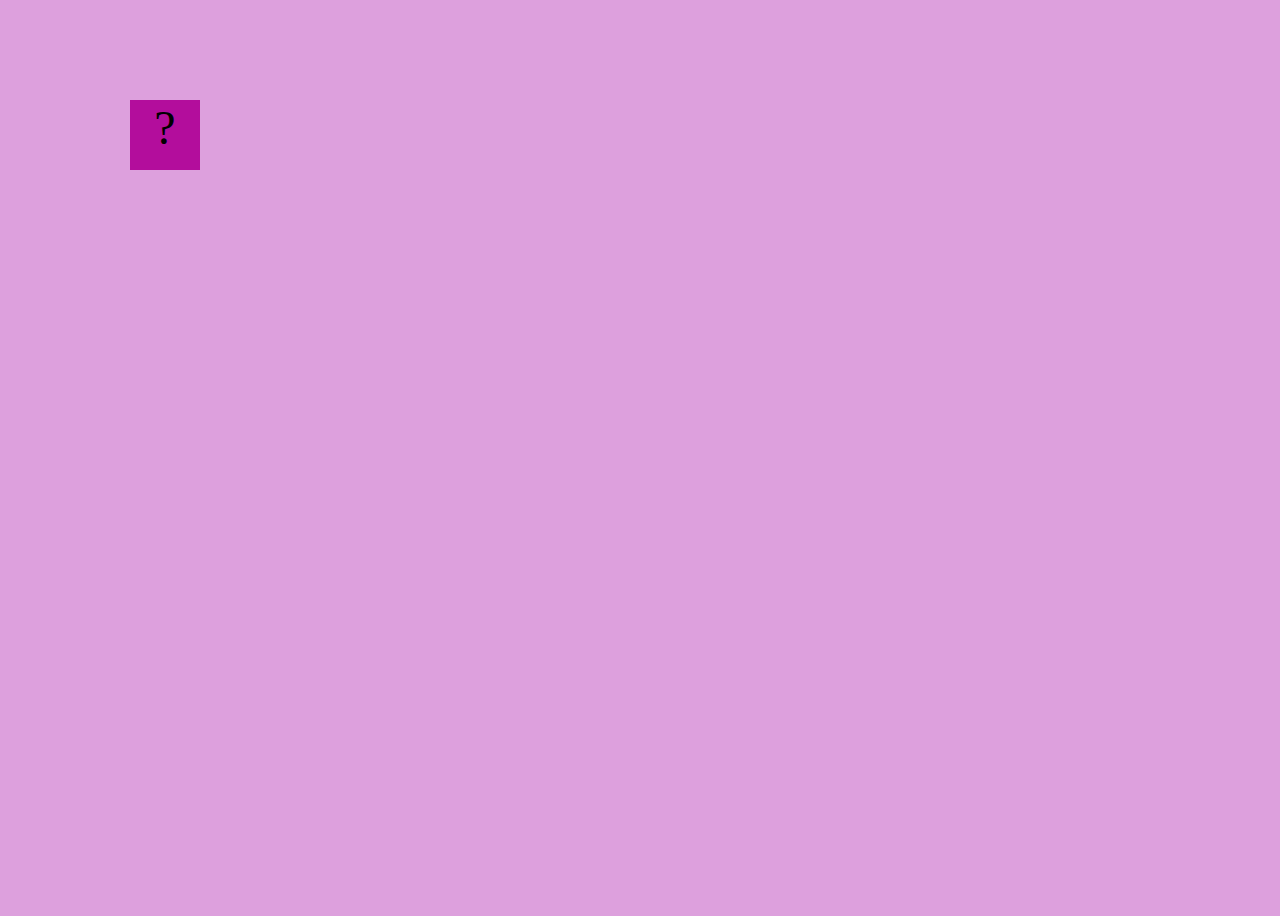
<file: projects/bouncing-box/index.html>
<!DOCTYPE html>
<html>
<head>
	<meta charset="utf-8">
	<title>Bouncing Box</title>
	<script src="jquery.min.js"></script>
	<style>
		.box {
			width: 70px;
			height: 70px;
			background-color: rgb(179, 13, 156);
			font-size: 300%;
			text-align: center;
			user-select: none;
			display: block;
			position: absolute;
			top: 100px;
			left: 0px;  /* <--- Change me! */
		}
		.board{
			height: 100vh;
			background-color: plum 
		}
	</style>
	<!-- 	<script src="//cdnjs.cloudflare.com/ajax/libs/jquery/2.1.1/jquery.min.js"></script> -->

</head>
<body class="board">
	<!-- HTML for the box -->
	<div class="box">?</div>

	<script>
		(function(){
			'use strict'
			/* global jQuery */

			//////////////////////////////////////////////////////////////////
			/////////////////// SETUP DO NOT DELETE //////////////////////////
			//////////////////////////////////////////////////////////////////
			
			var box = jQuery('.box');	// reference to the HTML .box element
			var board = jQuery('.board');	// reference to the HTML .board element
			var boardWidth = board.width();	// the maximum X-Coordinate of the screen

			// Every 50 milliseconds, call the update Function (see below)
			setInterval(update, 50);
			
			// Every time the box is clicked, call the handleBoxClick Function (see below)
			box.on('click', handleBoxClick);

			// moves the Box to a new position on the screen along the X-Axis
			function moveBoxTo(newPositionX) {
				box.css("left", newPositionX);
			}

			// changes the text displayed on the Box
			function changeBoxText(newText) {
				box.text(newText);
			}

			//////////////////////////////////////////////////////////////////
			/////////////////// YOUR CODE BELOW HERE /////////////////////////
			//////////////////////////////////////////////////////////////////
			
			// TODO 2 - Variable declarations 
			var positionX = 0;
			var points=0
			var speed=10

			
			/* 
			This Function will be called 20 times/second. Each time it is called,
			it should move the Box to a new location. If the box drifts off the screen
			turn it around! 
			*/
			function update() {
				positionX = positionX + speed;
				moveBoxTo(positionX);
				if(positionX > boardWidth){
					speed = speed *-1
				}
				if(positionX < 0){
					speed = speed *-1
				}
			};

			/* 
			This Function will be called each time the box is clicked. Each time it is called,
			it should increase the points total, increase the speed, and move the box to
			the left side of the screen.
			*/
			function handleBoxClick() {
				console.log(positionX)
				positionX = 0;
				points = points + 1
				changeBoxText(points)
				speed =speed + 4
				// Reassigning the positionX variable to 0 so that the box will move back to the left side of the screen

			};





		})();
	</script>
</body>
</html>
</file>
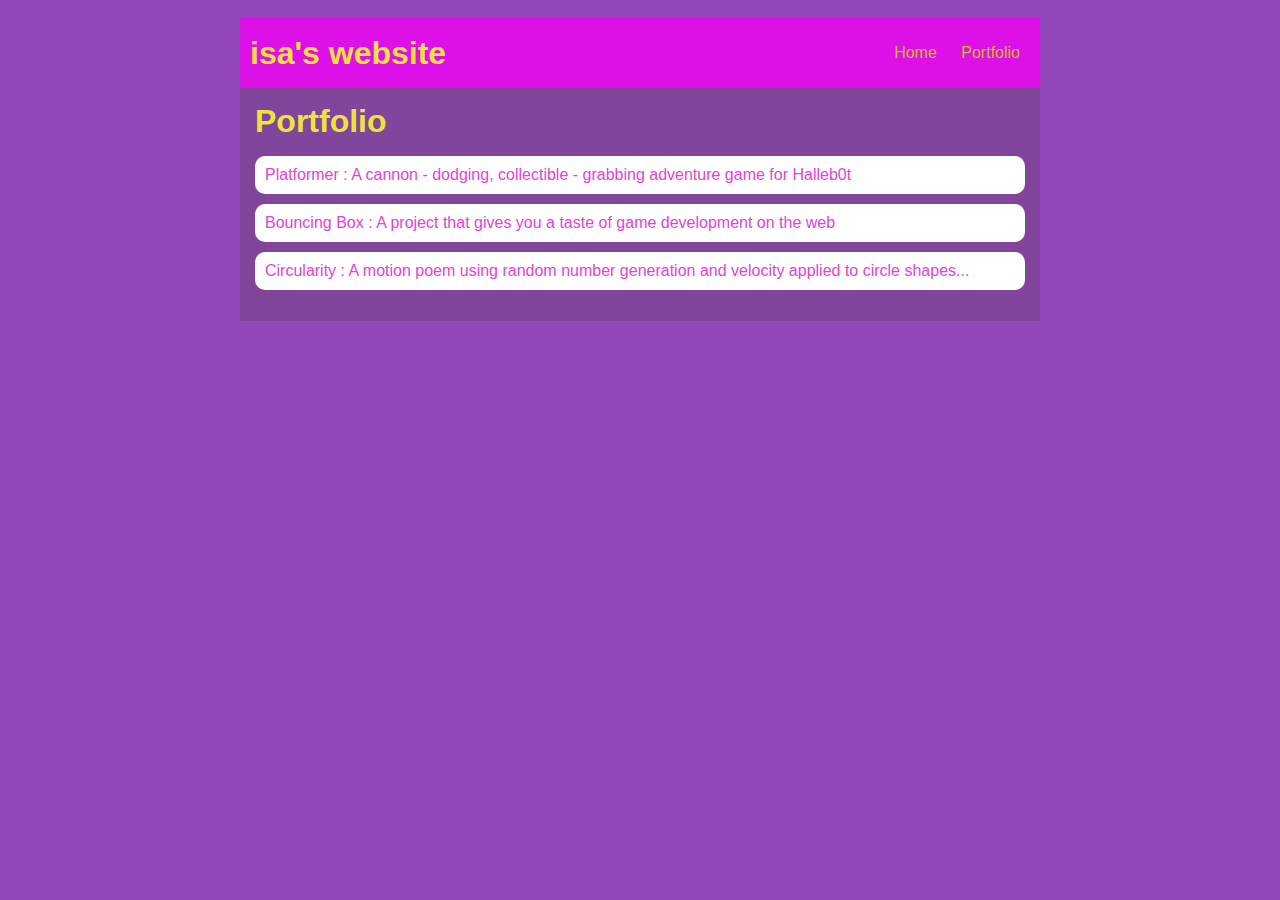
<file: portfolio.html>
<!DOCTYPE HTML>
<html>
    <head>
        <title>isa's website</title>
        <link rel="stylesheet" href="style.css"/>
    </head>
     
    <body>
      <div id="all-contents">
         <div id="all contents">
            <nav>
              <h1>isa's website</h1>
              <ul id="nav-ul">
                <li class="nav-li">
                <a class="nav-a" href="index.html">Home</a>
              </li>
              <li class="nav-li">
                <a class="nav-a" href="portfolio.html">Portfolio</a>
              </li>
          </ul>
      </nav>
      <main>
        <div class="content">
            <h1>Portfolio</h1>
            <ul id="portfolio">
                <li><a href="projects/platformer/">Platformer : A cannon - dodging, collectible - grabbing adventure game for Halleb0t</a></li>
                <li><a href="projects/bouncing-box/">Bouncing Box : A project that gives you a taste of game development on the web </a></li>
                <li><a href="projects/circularity/">Circularity : A motion poem using random number generation and velocity applied to circle shapes...</a></li>
            </ul>
        </div>
      </main>
      </div>
    </body>
</html>
</file>
<file: style.css>
body {
    background: rgba(128, 40, 176, 0.856);
    color: rgb(181, 110, 217);
    padding: 10px;
    font-family: arial;
}
#all-contents {
  max-width: 800px;
    margin: auto;
}

/* navigation menu */
nav {
    background: rgb(221, 16, 231);
   margin: 0 auto;
    display: flex;
    padding: 10px;
}
h1 {
    display: flex;
    align-items: center;
    color: rgb(243, 225, 61);
    flex: 1;
    margin: 0;
}
#nav-ul {
    list-style-image: none;
}
.nav-li {
    display: inline-block;
    padding: 0 10px;
}
a {
    text-decoration: none;
    color: #cebd22;
}

/* main container area beneath menu */
main {
    background: rgb(129, 70, 156);
    display: flex;
}
.sidebar {
    margin-right: 25px;
    padding: 10px;
}
.sidebar-img {
    width: 200px;
}
.content {
    flex: 1;
    padding: 15px;
}

/* portfolio styles */
#interests {
    border: 4px rgb(201, 37, 192) ridge;
    padding: 8px;
}
h2, h3 {
    margin: 0px;
}
/* portfolio styles */
.content h1 {
    color: rgb(238, 226, 61);
}

#portfolio {
    list-style-type: none;
    padding-left: 0;
}

#portfolio li {
    background: #fff;
    padding: 10px;
    border-radius: 10px;
    margin-bottom: 10px;
}

#portfolio li:hover {
    background: #eee;
}

#portfolio a {
    text-decoration: none;
    color: #df45d2;
}
</file>
